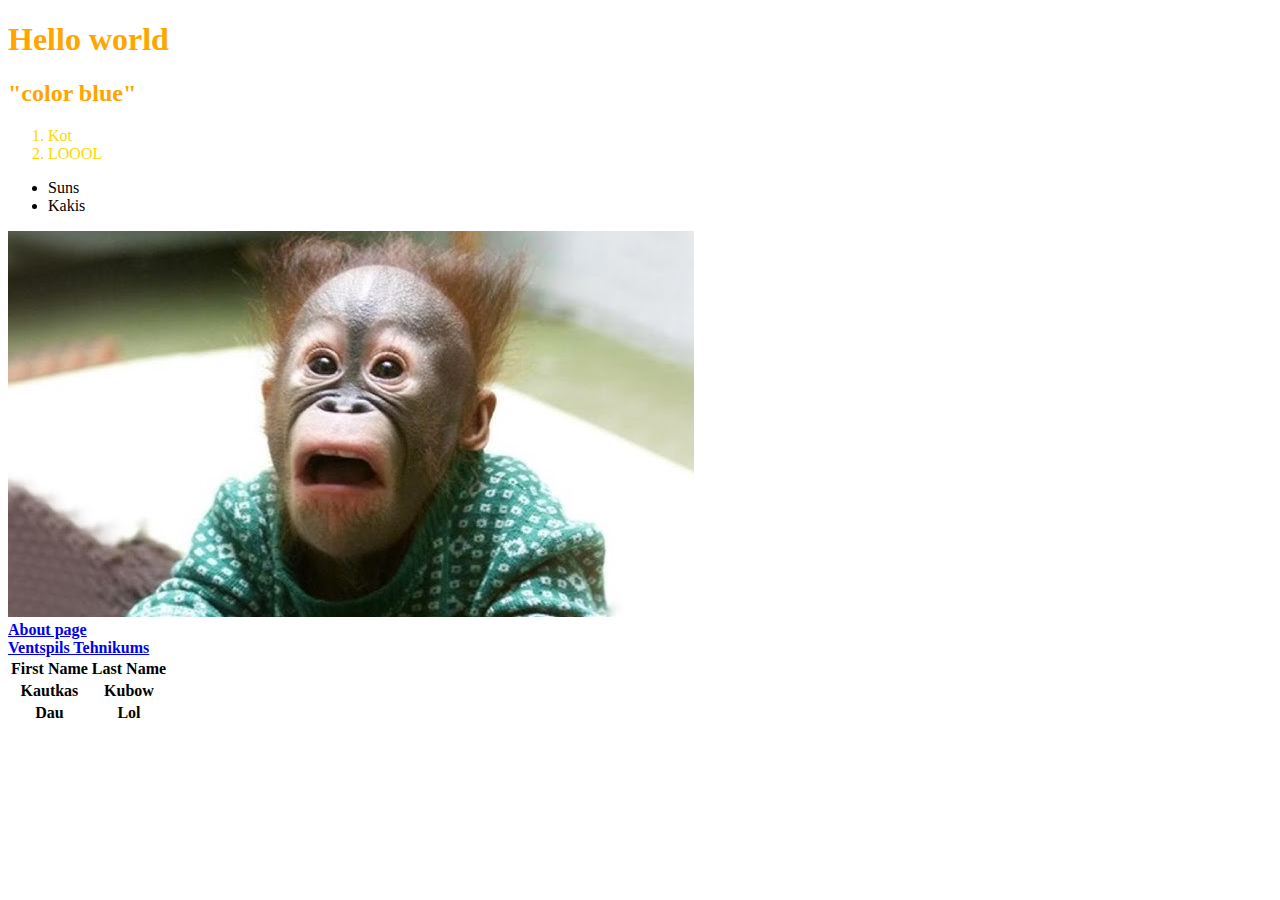
<file: index.html>
<!DOCTYPE html>
<html lang="en">
<head>
    <meta charset="UTF-8">
    <meta name="viewport" content="width=device-width, initial-scale=1.0">
    <title>Skibidi</title>
    <link rel="stylesheet" href="css/styles.css">
    <script>
        console.log("kawking")
    </script>
</head>
<body>
    <H1>Hello world</H1>
    <div class="gold-text">
        <h2 style>"color blue"</h2 style>
        <ol>
        <li>Kot</li>
        <li>LOOOL</li>
        </ol>
    </div>
    <ul>
       <li>Suns</li>
       <li>Kakis</li>
    </ul>
    <img src="img/hq720.jpg" alt="Mankey">

    <div id="links" class="gold-text">
     <a href="about.html">About page</a>
     <br>
     <a href="http://ventspilstehnikums.lv" target="_blank"> Ventspils Tehnikums</a>
    </div>

    <div id="table">
        <table>
            <thead>
                <tr>
                    <th> First Name</th>
                    <th> Last Name</th>
                </tr>
            </thead>
            <body>
                <tr>
                    <th> Kautkas</th>
                    <th> Kubow</th>
                </tr>
                <tr>
                    <th> Dau</th>
                    <th> Lol</th>
                </tr>
            </body>
        </table>
    </div>
    
    <script src="js/app.js"></script>
</body>
</html>
</file>
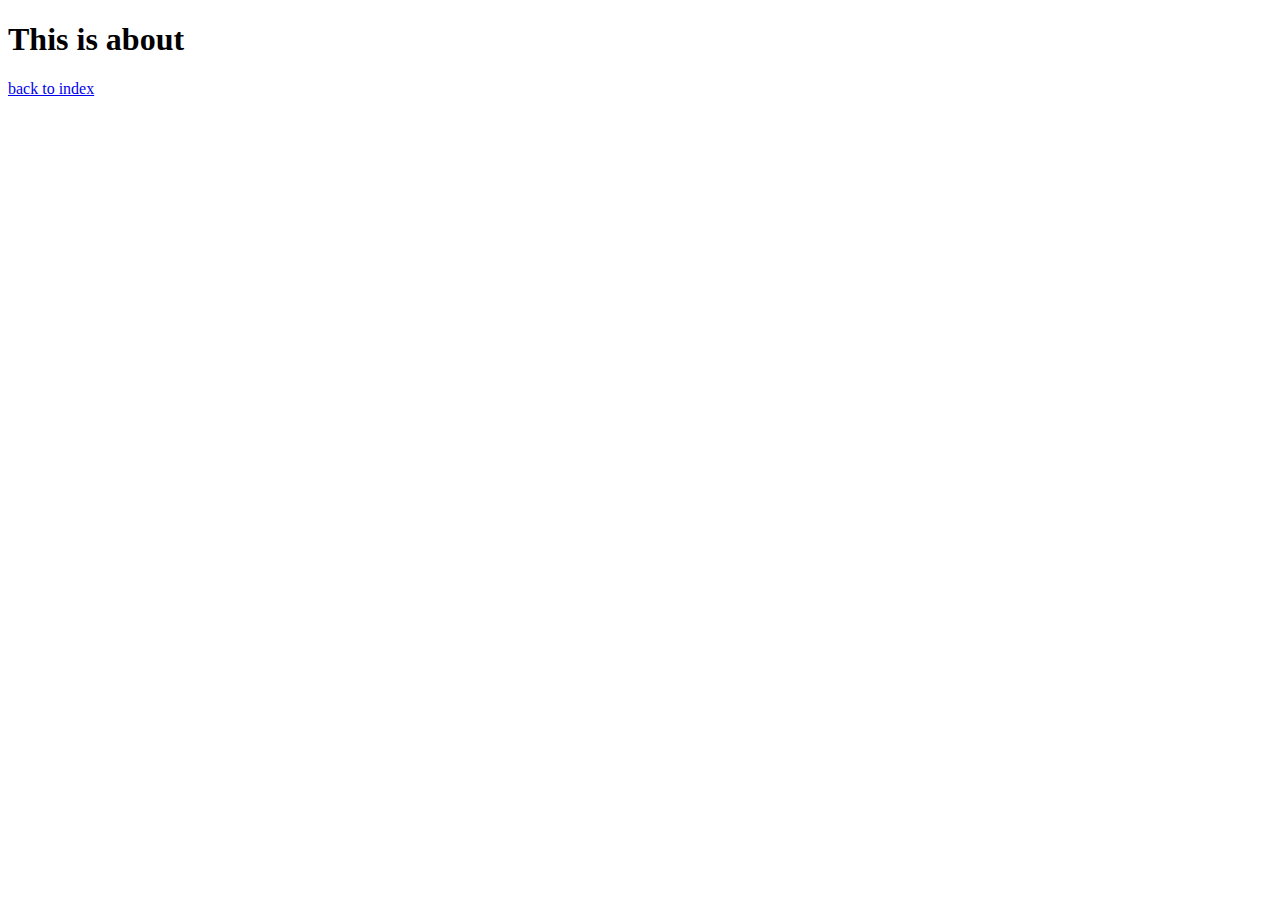
<file: about.html>
<!DOCTYPE html>
<html lang="en">
<head>
    <meta charset="UTF-8">
    <meta name="viewport" content="width=device-width, initial-scale=1.0">
    <title>about</title>
</head>
<body>
    <h1>This is about</h1>
    <a href="index.html">back to index</a>
</body>
</html>
</file>
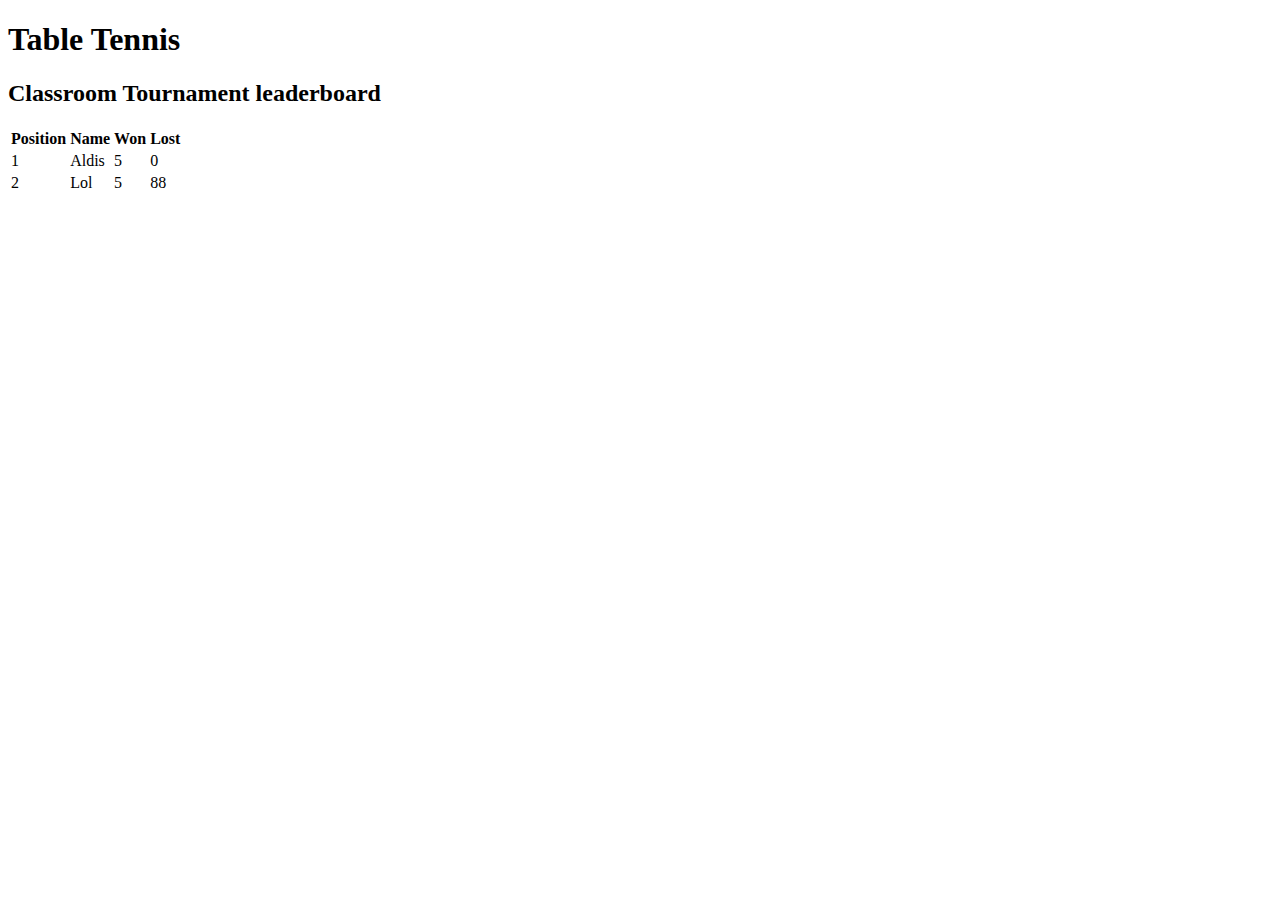
<file: 20240913-table-tennis-leaderboard/kautkas.html>
<!DOCTYPE html>
<html lang="en">
<head>
    <meta charset="UTF-8">
    <meta name="viewport" content="width=device-width, initial-scale=1.0">
    <title>Document</title>
</head>
<body>
    <h1>Table Tennis</h1>
    <h2>Classroom Tournament leaderboard</h2>

    <table>
        <thead>
            <tbody>
                <tr>
                    <th>Position</th>
                    <th>Name</th>
                    <th>Won</th>
                    <th>Lost</th>
                </tr>
            </tbody>
            <tr>
                <td>1</td>
                <td>Aldis</td>
                <td>5</td>
                <td>0</td>
            </tr>
            <tr>
                <td>2</td>
                <td>Lol</td>
                <td>5</td>
                <td>88</td>
            </tr>
        </thead>
    </table>
</body>
</html>
</file>
<file: css/styles.css>
h1 {color: orange;}

h2 {color: orange;}

#links { font-weight: bold;}

.gold-text {color: gold;}

#table {border: 1cm;}
</file>
